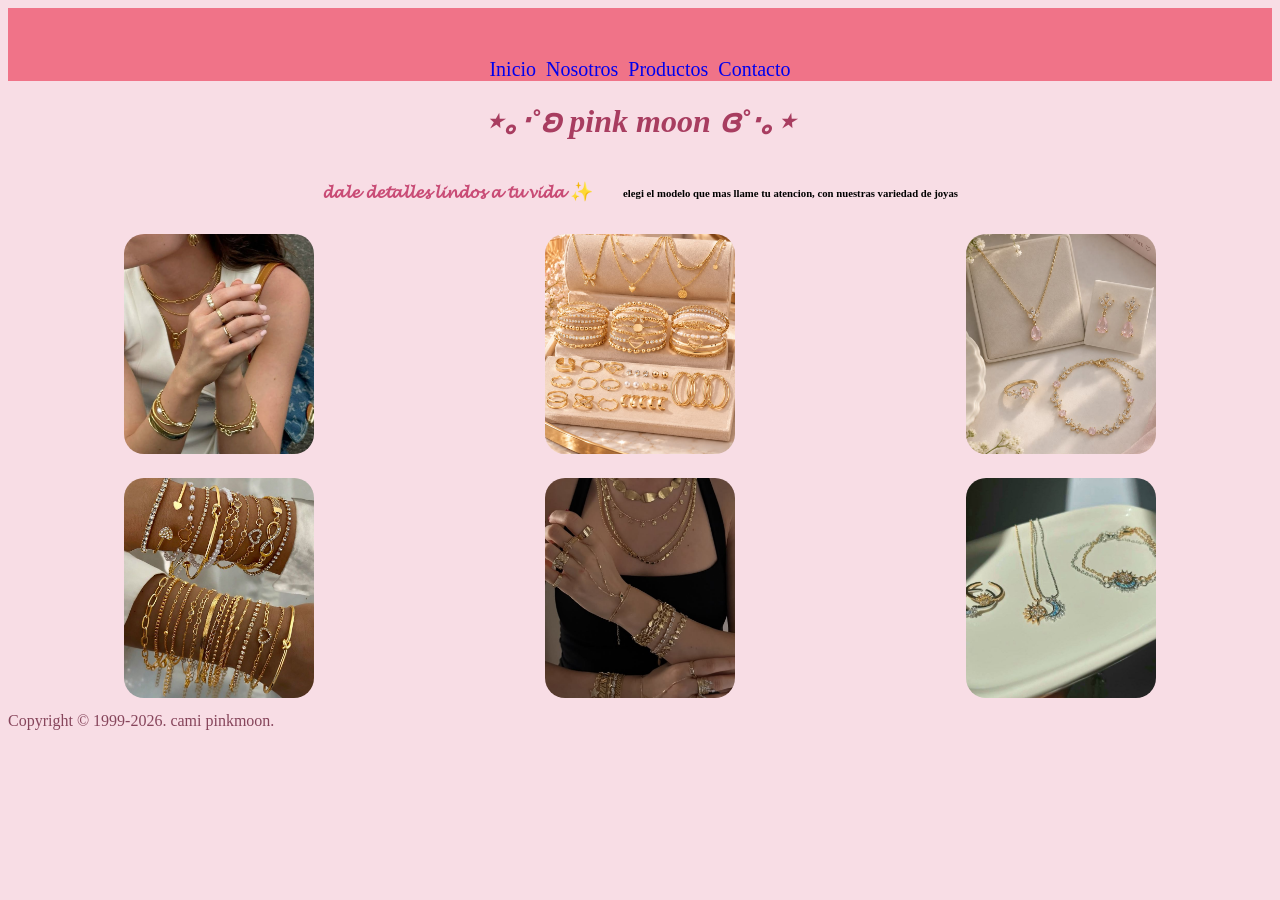
<file: proyectofinal-cami24-11/index.html>
<!DOCTYPE html>
<html lang="en">
<head>
    <meta charset="UTF-8">
    <meta name="viewport" content="width=device-width, initial-scale=1.0">
    <title>Document</title>
    <link rel="stylesheet" href="stylo.css">
</head>
 <nav>
            <a href="index.html">Inicio</a>
            <a href="nosotros.html">Nosotros</a>
            <a href="productos.html">Productos</a>
            <a href="contacto.html">Contacto</a>
        </nav>
<body>
    <header>
        <h1><em>  ⋆｡‧˚ʚ pink moon ɞ˚‧｡⋆ </em></h1>
       
    </header>
    <main>
<h3>𝓭𝓪𝓵𝓮 𝓭𝓮𝓽𝓪𝓵𝓵𝓮𝓼 𝓵𝓲𝓷𝓭𝓸𝓼 𝓪 𝓽𝓾 𝓿𝓲𝓭𝓪  ✨</h3>
<h6>elegi el modelo que mas llame tu atencion, con nuestras variedad de joyas</h6>
    </main>
    <section>
        <article>
            <img src="img/977140450406815475inicio.jpg" alt="">
        </article>
        <article>
            <img src="img/49-Piece Gold Jewelry Set _ Elegant & Trendy Women's Accessories ✨inicio.jpg" alt="">
        </article>
        
        <article>
            <img src="img/Pink & Gold Aesthetic Jewellery Setinicio.jpg" alt="">
        </article>
    </section>

    <section>
        <article>
            <img src="img/1.jpg" alt="">
        </article>
        <article>
            <img src="img/2.jpg" alt="">
        </article>
        <article>
            <img src="img/3.jpg" alt="">
        </article>
    </section>

</body>
</html>

 <footer>Copyright © 1999-2026. cami pinkmoon.</footer>
</file>
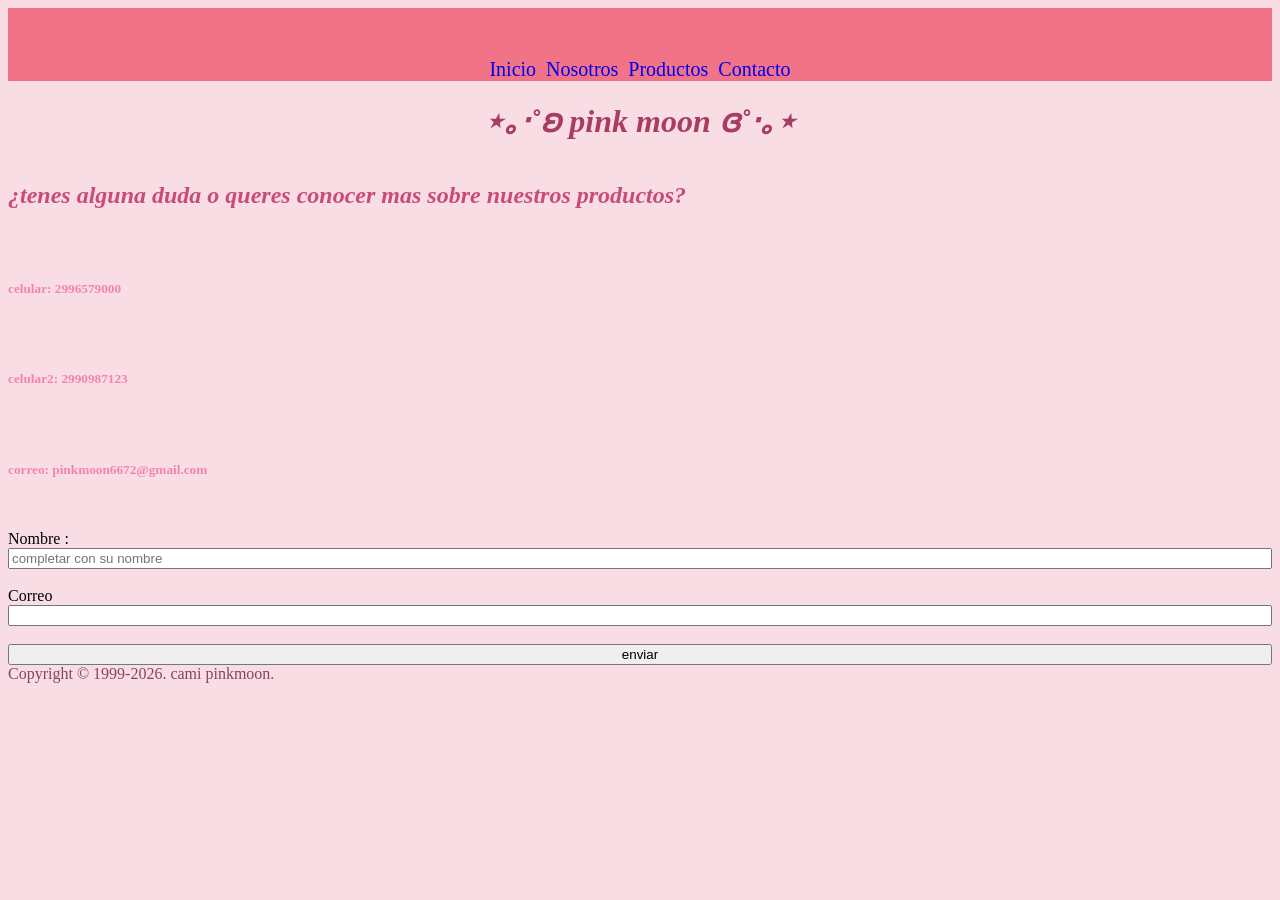
<file: proyectofinal-cami24-11/contacto.html>
<!DOCTYPE html>
<html lang="en">
<head>
    <meta charset="UTF-8">
    <meta name="viewport" content="width=device-width, initial-scale=1.0">
    <title>Document</title>
    <link rel="stylesheet" href="stylo.css">
</head>
 <nav>
            <a href="index.html">Inicio</a>
            <a href="nosotros.html">Nosotros</a>
            <a href="productos.html">Productos</a>
            <a href="contacto.html">Contacto</a>
        </nav>
<body>
    <header>
        <h1><em>  ⋆｡‧˚ʚ pink moon ɞ˚‧｡⋆ </em></h1>
       
    </header>
    <main id="maincontacto">
        <h2><em>¿tenes alguna duda o queres conocer mas sobre nuestros productos?</em></h2>
      <h5>celular: 2996579000</h5>
<h5>celular2: 2990987123</h5>
<h5>correo: pinkmoon6672@gmail.com</h5>

      </em></h3>
 <form action="">
    <label > Nombre :</label>
    <input type="text" placeholder = "completar con su nombre"> 
    <br>
    <label> Correo</label>
    <input type="email">
    <br>
    <button>enviar</button>
 </form>
    </main>
   
    </main>
</body>
</html>





 <footer> Copyright © 1999-2026. cami pinkmoon.</footer>
</file>
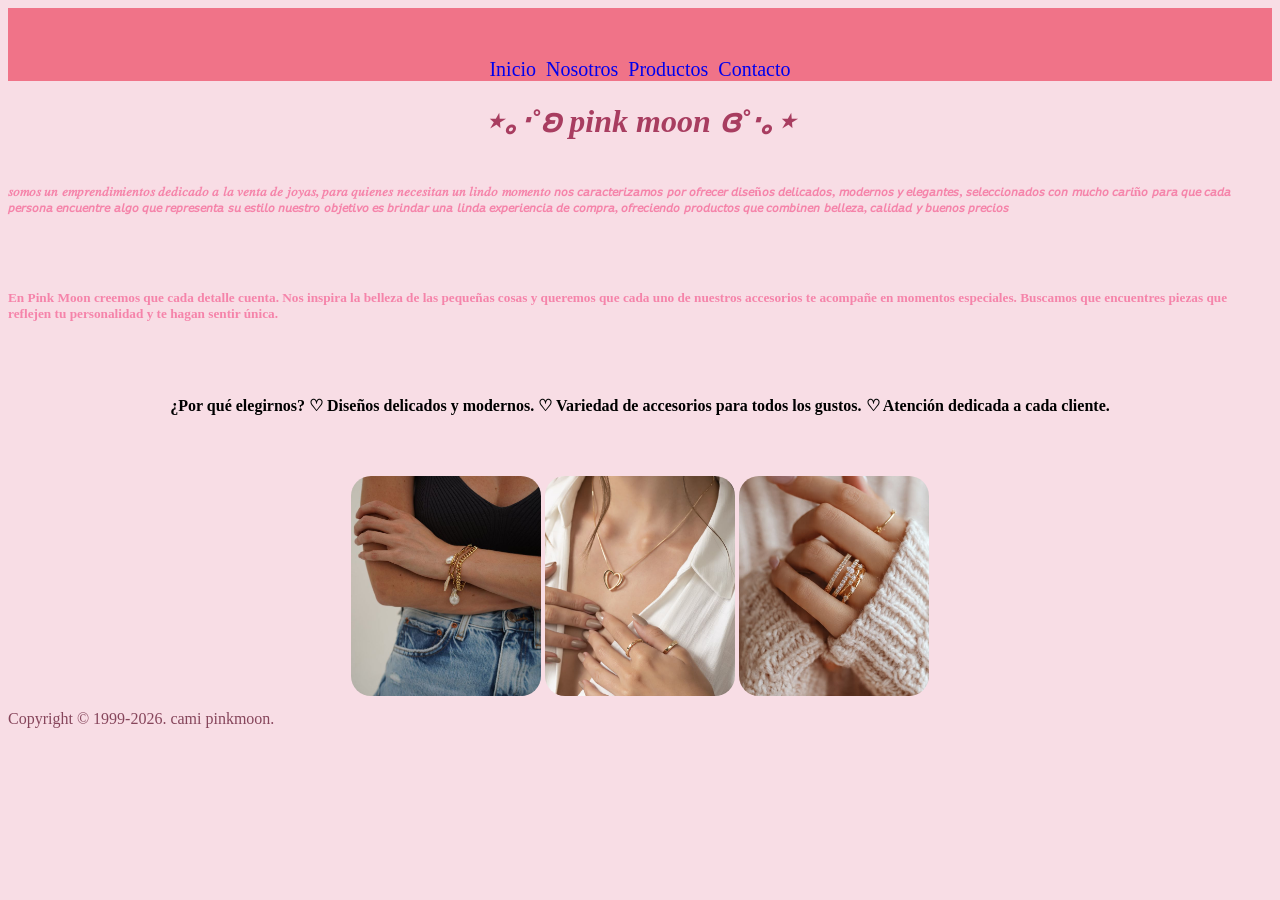
<file: proyectofinal-cami24-11/nosotros.html>
<!DOCTYPE html>
<html lang="en">
<head>
    <meta charset="UTF-8">
    <meta name="viewport" content="width=device-width, initial-scale=1.0">
    <title>Document</title>
    <link rel="stylesheet" href="stylo.css">
</head>
 <nav>
            <a href="index.html">Inicio</a>
            <a href="nosotros.html">Nosotros</a>
            <a href="productos.html">Productos</a>
            <a href="contacto.html">Contacto</a>
        </nav>
<body>

    <header>
        <h1><em>  ⋆｡‧˚ʚ pink moon ɞ˚‧｡⋆ </em></h1>
       
    </header>
    <main>
        <h5> 𝑠𝑜𝑚𝑜𝑠 𝑢𝑛 𝑒𝑚𝑝𝑟𝑒𝑛𝑑𝑖𝑚𝑖𝑒𝑛𝑡𝑜𝑠 𝑑𝑒𝑑𝑖𝑐𝑎𝑑𝑜 𝑎 𝑙𝑎 𝑣𝑒𝑛𝑡𝑎 𝑑𝑒 𝑗𝑜𝑦𝑎𝑠, 𝑝𝑎𝑟𝑎 𝑞𝑢𝑖𝑒𝑛𝑒𝑠 𝑛𝑒𝑐𝑒𝑠𝑖𝑡𝑎𝑛 𝑢𝑛 𝑙𝑖𝑛𝑑𝑜 𝑚𝑜𝑚𝑒𝑛𝑡𝑜
            𝘯𝘰𝘴 𝘤𝘢𝘳𝘢𝘤𝘵𝘦𝘳𝘪𝘻𝘢𝘮𝘰𝘴 𝘱𝘰𝘳 𝘰𝘧𝘳𝘦𝘤𝘦𝘳 𝘥𝘪𝘴𝘦ñ𝘰𝘴 𝘥𝘦𝘭𝘪𝘤𝘢𝘥𝘰𝘴, 𝘮𝘰𝘥𝘦𝘳𝘯𝘰𝘴 𝘺 𝘦𝘭𝘦𝘨𝘢𝘯𝘵𝘦𝘴, 𝘴𝘦𝘭𝘦𝘤𝘤𝘪𝘰𝘯𝘢𝘥𝘰𝘴 𝘤𝘰𝘯 𝘮𝘶𝘤𝘩𝘰 𝘤𝘢𝘳𝘪ñ𝘰 𝘱𝘢𝘳𝘢 𝘲𝘶𝘦 𝘤𝘢𝘥𝘢 𝘱𝘦𝘳𝘴𝘰𝘯𝘢 𝘦𝘯𝘤𝘶𝘦𝘯𝘵𝘳𝘦 𝘢𝘭𝘨𝘰 𝘲𝘶𝘦 𝘳𝘦𝘱𝘳𝘦𝘴𝘦𝘯𝘵𝘢 𝘴𝘶 𝘦𝘴𝘵𝘪𝘭𝘰
            𝘯𝘶𝘦𝘴𝘵𝘳𝘰 𝘰𝘣𝘫𝘦𝘵𝘪𝘷𝘰 𝘦𝘴 𝘣𝘳𝘪𝘯𝘥𝘢𝘳 𝘶𝘯𝘢 𝘭𝘪𝘯𝘥𝘢 𝘦𝘹𝘱𝘦𝘳𝘪𝘦𝘯𝘤𝘪𝘢 𝘥𝘦 𝘤𝘰𝘮𝘱𝘳𝘢, 𝘰𝘧𝘳𝘦𝘤𝘪𝘦𝘯𝘥𝘰 𝘱𝘳𝘰𝘥𝘶𝘤𝘵𝘰𝘴 𝘲𝘶𝘦 𝘤𝘰𝘮𝘣𝘪𝘯𝘦𝘯 𝘣𝘦𝘭𝘭𝘦𝘻𝘢, 𝘤𝘢𝘭𝘪𝘥𝘢𝘥 𝘺 𝘣𝘶𝘦𝘯𝘰𝘴 𝘱𝘳𝘦𝘤𝘪𝘰𝘴
        </h5>

        <h5>En Pink Moon creemos que cada detalle cuenta. Nos inspira la belleza de las pequeñas cosas y queremos que cada uno de nuestros accesorios te acompañe en momentos especiales. Buscamos que encuentres piezas que reflejen tu personalidad y te hagan sentir única.</h5>
<h4> ¿Por qué elegirnos?
♡ Diseños delicados y modernos.
♡ Variedad de accesorios para todos los gustos.
♡ Atención dedicada a cada cliente.</h4>
<section>
    <article>
        <img src="img/PULSERAS _ Malandra JewelryN.jpg" alt="">
        <img src="img/SINGULAR, você é única!__Coleç.jPG" alt="">
        <img src="img/CO+.jPG" alt="">
    </article>
</section>
    </main>
</body>
</html>

 <footer>Copyright © 1999-2026. cami pinkmoon.</footer>
</file>
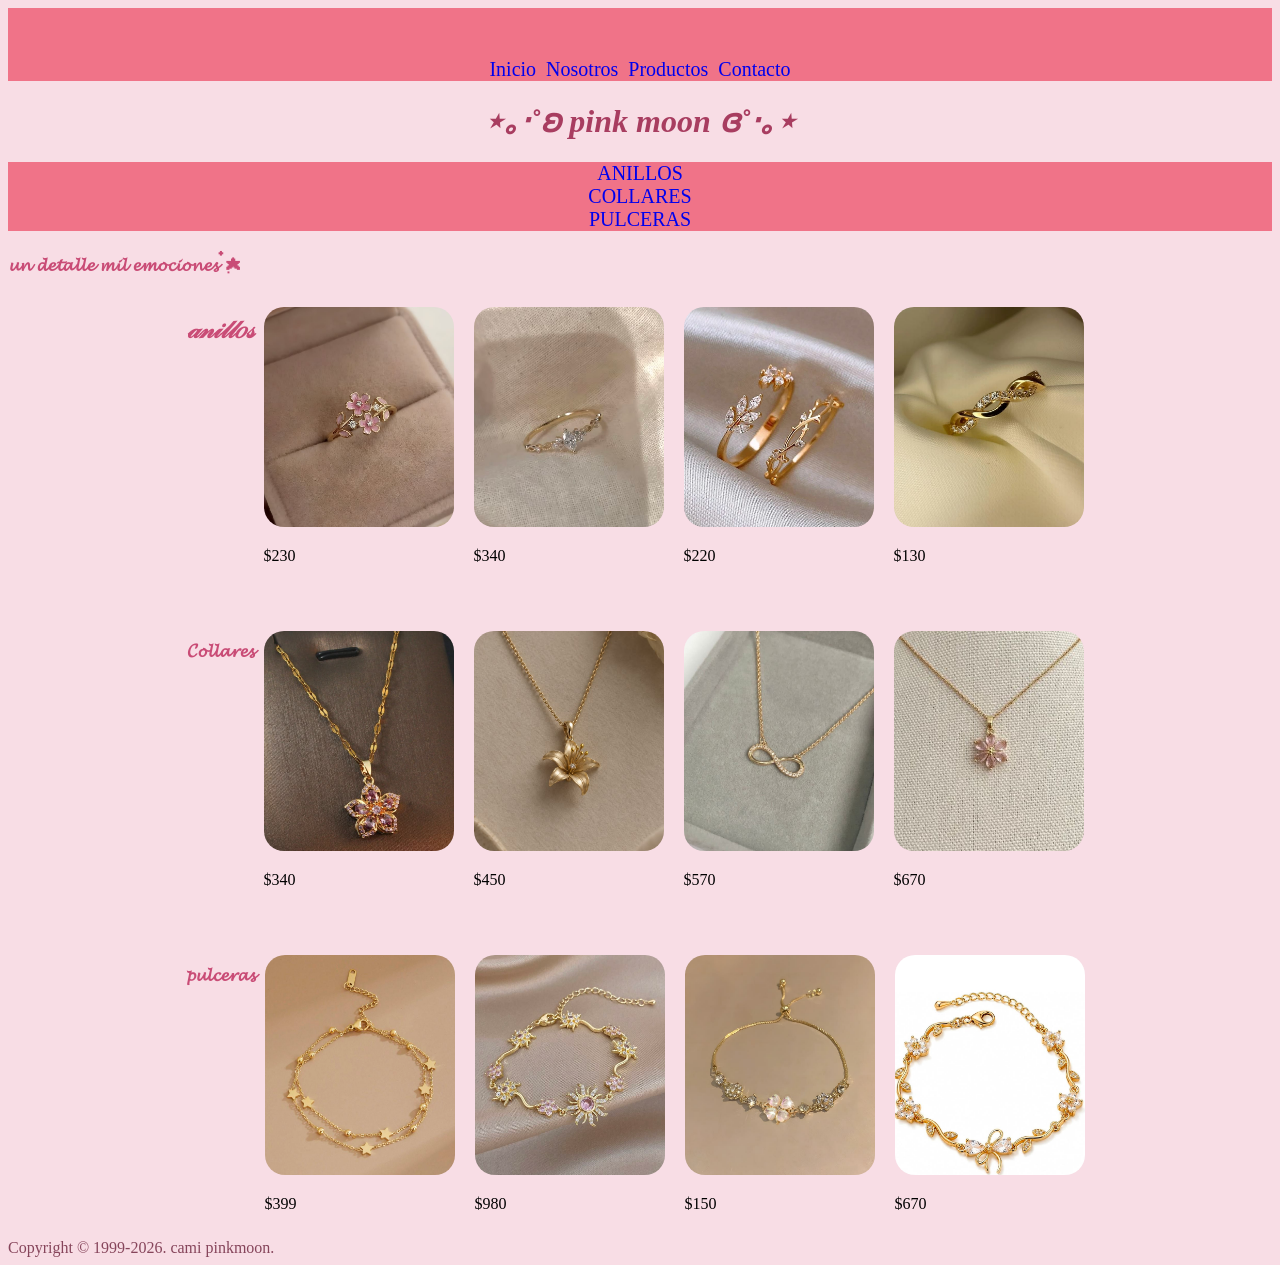
<file: proyectofinal-cami24-11/productos.html>
<!DOCTYPE html>
<html lang="en">
<head>
    <meta charset="UTF-8">
    <meta name="viewport" content="width=device-width, initial-scale=1.0">
    <title>Document</title>
    <link rel="stylesheet" href="stylo.css">
</head>
 <nav>
            <a href="index.html">Inicio</a>
            <a href="nosotros.html">Nosotros</a>
            <a href="productos.html">Productos</a>
            <a href="contacto.html">Contacto</a>
        </nav>
<body>
    <header >
        <h1><em>  ⋆｡‧˚ʚ pink moon ɞ˚‧｡⋆ </em></h1>
        
        </header>
        <header >
        <nav>
            <a href="#𝒶𝓃𝒾𝓁𝓁𝑜𝓈">ANILLOS</a>
        </nav>
        <nav>
            <a href="#COLLARES">COLLARES</a>
        </nav>
        <nav>
            <a href="#PULCERAS">PULCERAS</a>
        </nav>
    </header>

    <h3>𝓾𝓷 𝓭𝓮𝓽𝓪𝓵𝓵𝓮 𝓶𝓲𝓵 𝓮𝓶𝓸𝓬𝓲𝓸𝓷𝓮𝓼 ๋࣭⭑ </h3>
    <main>

<section id="𝒶𝓃𝒾𝓁𝓁𝑜𝓈">
    <h2><em>𝒶𝓃𝒾𝓁𝓁𝑜𝓈</em></h2>
    <article>
<img src="img/1026398571353041801.jpg" alt="" width="200">
<p>$230</p>
    </article>
    <article>
<img src="img/930767448261169105.jpg" alt="" width="200">
<p>$340</p>
    </article>
    <article>
<img src="img/Anillos de oro rosa únicos mujer.jpg" alt="200" width="180">
<p>$220</p>
    </article>
    <article>
<img src="img/Золотое кольцо.jpg" alt="200" width="190">
<p>$130</p>
    </article>
</section>
<section id="COLLARES">
    <h3>𝓒𝓸𝓵𝓵𝓪𝓻𝓮𝓼</h3>
    <article>
<img src="img/Colar 🌼.jpg" alt="" width="200">
<p>$340</p>
    </article>
    <article>
        <img src="img/lily pendant.jpg" alt="" width="200">
        <p>$450</p>
    </article>
    <article>
        <img src="img/1062779212091956656.jpg" alt="" width="200">
        <p>$570</p>
    </article>
   <article>
     <img src="img/923589836097758390.jpg" alt="" width="200">
     <p>$670</p>
   </article>
</section>

<section id="PULCERAS">
    <h3>𝓹𝓾𝓵𝓬𝓮𝓻𝓪𝓼</h3>
    <article>
        <img src="img/1061723680914121704P.jpg" alt="" width="200">
        <p>$399</p>
    </article>
    <article>
        <img src="img/1116329826422469212P.jpg "alt="" width="200">
        <p>$980</p>
    </article>
    <article>
        <img src="img/869898484289724482P.jpg" alt="" width="200">
        <p>$150</p>
    </article>
    <article>
        <img src="img/Bow tulip Bracelet 🌷.jpg" alt="" width="200">
        <p>$670</p>
    </article>
</section>

    </main>
</body>
</html>

 <footer> Copyright © 1999-2026. cami pinkmoon.</footer>
</file>
<file: proyectofinal-cami24-11/stylo.css>
body{
background-color:#F8DDE5; 
border-top: 50px solid  rgb(240, 115, 136);
}

h1{
    color: #A83D60
}

h3{
    color: #c94c76;
    display: flex;
    flex-direction: column;
}
h2{
    color: #c94c76;
}

section{
    display: flex;
    flex-direction: row;
    justify-content: space-around;
}

img{
   
    height: 220px;
    width: 190px;
    border-radius: 20px;
    object-fit: cover;
}
main{
    display: flex;
    flex-wrap: wrap;
    justify-content: center;
    gap: 30px;
    
}
article{
    margin: 10px;
}
h5{
    color: #f584aa;
    flex-direction: column;
    display: flex;
}

#headerp{
    display: flex;
    justify-content: center;
}

h1{
    display: flex;
    justify-content: center;
}

nav{
    display: flex;
    justify-content: center;
    background-color: rgb(240, 115, 136);;
  gap: 10px;
 
    

}

footer{
    color: #86455b;
}

form{
    display: flex;
    flex-direction: column;
}

#maincontacto{
    display: flex;
    flex-direction: column;
}

a{
    text-decoration: none;
    font-size: 20px;
}
</file>
